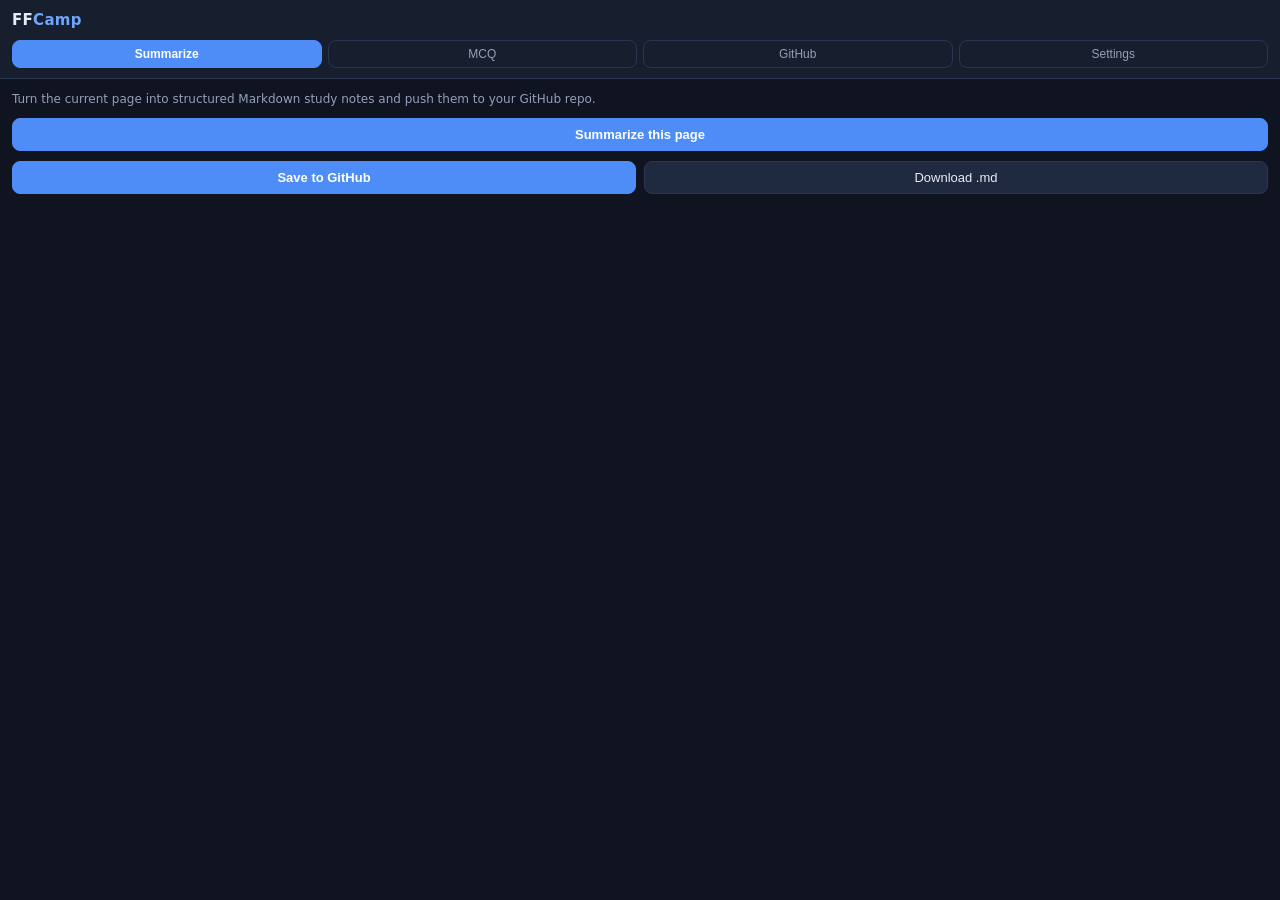
<file: sidepanel.html>
<!DOCTYPE html>
<html lang="en">
<head>
  <meta charset="utf-8" />
  <meta name="viewport" content="width=device-width, initial-scale=1" />
  <title>FFCamp AI</title>
  <link rel="stylesheet" href="sidepanel.css" />
</head>
<body>
  <header>
    <div class="logo">FF<span>Camp</span></div>
    <nav>
      <button class="tab active" data-tab="summarize">Summarize</button>
      <button class="tab" data-tab="mcq">MCQ</button>
      <button class="tab" data-tab="github">GitHub</button>
      <button class="tab" data-tab="settings">Settings</button>
    </nav>
  </header>

  <main>
    <!-- ============ SUMMARIZE ============ -->
    <section id="tab-summarize" class="panel active">
      <p class="hint">
        Turn the current page into structured Markdown study notes and push them
        to your GitHub repo.
      </p>
      <div class="row">
        <button id="btn-summarize" class="btn primary wide">Summarize this page</button>
      </div>
      <div id="sum-status" class="status" hidden></div>
      <pre id="md-preview" class="preview" hidden></pre>
      <div id="sum-actions" class="row gap" hidden>
        <button id="btn-github" class="btn primary grow">Save to GitHub</button>
        <button id="btn-download" class="btn grow">Download .md</button>
      </div>
    </section>

    <!-- ============ MCQ ============ -->
    <section id="tab-mcq" class="panel">
      <div class="row gap">
        <button id="btn-autosolve" class="btn primary grow">
          Fetch MCQs &amp; answer
        </button>
        <button id="btn-next" class="btn">Next</button>
      </div>
      <p class="hint">Next presses “Check your answer”, then auto-clicks “Submit and go to next challenge” when it appears.</p>
      <p class="hint center">— or paste questions below —</p>
      <textarea
        id="mcq-input"
        rows="8"
        placeholder="1. What is the capital of France?
A) Berlin
B) Paris
C) Rome
D) Madrid

2. Which data structure uses FIFO order? ..."
      ></textarea>
      <div class="row">
        <button id="btn-solve" class="btn primary wide">Solve</button>
      </div>
      <div id="mcq-status" class="status" hidden></div>
      <div id="mcq-results"></div>
    </section>

    <!-- ============ GITHUB ============ -->
    <section id="tab-github" class="panel">
      <h3>GitHub</h3>
      <label>Token (Contents: Read &amp; Write)
        <input id="set-gh-token" type="password" autocomplete="off" placeholder="ghp_ / github_pat_ / gho_" />
      </label>
      <label>Repo (owner/name)
        <input id="set-repo" autocomplete="off" placeholder="jamestheogcoder/ffcamp_extension" />
      </label>
      <label>Branch
        <input id="set-branch" autocomplete="off" placeholder="main" />
      </label>
      <label>Folder in repo (leave as docs/summaries)
        <input id="set-folder" autocomplete="off" placeholder="docs/summaries" />
      </label>
      <div class="row">
        <button id="btn-save-github" class="btn primary wide">Save GitHub settings</button>
      </div>
      <span id="gh-status" class="status" hidden></span>
    </section>

    <!-- ============ SETTINGS ============ -->
    <section id="tab-settings" class="panel">
      <h3>AI Accounts — raced in parallel ⚡</h3>
      <span id="settings-status" class="status" hidden></span>
      <p class="hint">Click an account to configure it. Checkboxes decide who races.</p>
      <div id="acct-list"></div>
      <div class="row">
        <button id="b-acct-add" class="btn wide">+ Add account</button>
      </div>

      <div id="provider-editor" hidden>
        <h3>Add / edit account</h3>
        <label>Account name
          <input id="set-acct-name" autocomplete="off" placeholder="e.g. my openrouter key" />
        </label>
        <div class="ptabs">
          <button class="ptab active" data-cat="openai">OpenAI-Compatible</button>
          <button class="ptab" data-cat="anthropic">Anthropic-Compatible</button>
        </div>
        <label>Preset / endpoint
          <select id="set-base-select"></select>
        </label>
        <label>Base URL
          <input id="set-base" autocomplete="off" placeholder="https://.../v1" />
        </label>
        <label>API key
          <input id="set-prov-key" type="password" autocomplete="off" placeholder="paste your key" />
        </label>
        <label>Model
          <input id="set-model" autocomplete="off" list="" placeholder="provider/model-id" />
        </label>
        <div class="row gap">
          <button id="btn-live-test" class="btn wide">⚡ Live test</button>
          <button id="btn-save-acct" class="btn primary wide">Save account</button>
        </div>
        <div id="live-log" class="console" hidden></div>
      </div>
    </section>
  </main>

  <script src="sidepanel.js"></script>
</body>
</html>
</file>
<file: sidepanel.css>
:root {
  --bg: #0f1420;
  --bg-2: #171e2e;
  --bg-3: #1f2940;
  --border: #2a3550;
  --text: #e7ecf5;
  --muted: #93a0b8;
  --accent: #4e8df7;
  --accent-2: #6ea6ff;
  --ok: #4ade80;
  --err: #f87171;
}

* { box-sizing: border-box; margin: 0; padding: 0; }

body {
  font: 13px/1.45 system-ui, -apple-system, "Segoe UI", sans-serif;
  background: var(--bg);
  color: var(--text);
  min-width: 320px;
}

/* ---------- header ---------- */
header {
  padding: 10px 12px;
  background: var(--bg-2);
  border-bottom: 1px solid var(--border);
}
.logo {
  font-size: 15px;
  font-weight: 700;
  letter-spacing: .3px;
  margin-bottom: 8px;
}
.logo span { color: var(--accent-2); }
nav { display: flex; gap: 6px; }
.tab {
  flex: 1;
  padding: 6px 4px;
  background: transparent;
  color: var(--muted);
  border: 1px solid var(--border);
  border-radius: 8px;
  cursor: pointer;
  font-size: 12px;
}
.tab:hover { color: var(--text); border-color: var(--accent); }
.tab.active {
  background: var(--accent);
  border-color: var(--accent);
  color: #fff;
  font-weight: 600;
}

/* ---------- layout ---------- */
main { padding: 12px; }
.panel { display: none; }
.panel.active { display: block; }

.hint { color: var(--muted); font-size: 12px; margin-bottom: 10px; }
.hint.center { text-align: center; margin-top: 10px; }

h3 {
  font-size: 12px;
  text-transform: uppercase;
  letter-spacing: .8px;
  color: var(--accent-2);
  margin: 14px 0 6px;
}
h3:first-of-type { margin-top: 0; }

.ptabs { display: flex; gap: 6px; margin-bottom: 8px; }

#acct-list { display: flex; flex-direction: column; gap: 5px; margin-bottom: 4px; }
.acct {
  display: flex; align-items: center; gap: 7px; padding: 6px 9px;
  background: var(--bg-2); border: 1px solid var(--border); border-radius: 8px;
  font-size: 12px; cursor: pointer;
}
.acct:hover { border-color: var(--accent); }
.acct.active { border-color: var(--accent); box-shadow: inset 2px 0 0 var(--accent); }
.acct.off { opacity: .45; }
.acct-name { flex: 1; overflow: hidden; text-overflow: ellipsis; white-space: nowrap; }
.abtn { background: none; border: none; color: var(--muted); cursor: pointer; font-size: 12px; padding: 1px 3px; }
.abtn:hover { color: var(--text); }

.console {
  margin-top: 8px; max-height: 170px; overflow-y: auto;
  background: #0a0e18; border: 1px solid var(--border); border-radius: 8px;
  padding: 8px 10px; font: 11px/1.6 ui-monospace, "SF Mono", Menlo, monospace;
  color: var(--muted); white-space: pre-wrap; word-break: break-word;
}
.console .ok { color: #4ade80; }
.console .err { color: #f87171; }
.console .info { color: #93c5fd; }
.ptab {
  flex: 1; padding: 6px 4px; background: transparent; color: var(--muted);
  border: 1px solid var(--border); border-radius: 8px; cursor: pointer; font-size: 11.5px;
}
.ptab:hover { color: var(--text); border-color: var(--accent); }
.ptab.active { background: var(--accent); border-color: var(--accent); color: #fff; font-weight: 600; }

select {
  width: 100%; padding: 8px 10px; background: var(--bg-2); color: var(--text);
  border: 1px solid var(--border); border-radius: 8px; font: inherit; outline: none;
}
select:focus { border-color: var(--accent); }

.row { display: flex; margin-top: 10px; }
.row.gap { gap: 8px; }
.grow { flex: 1; }
.wide { width: 100%; }

/* ---------- controls ---------- */
.btn {
  padding: 8px 12px;
  background: var(--bg-3);
  color: var(--text);
  border: 1px solid var(--border);
  border-radius: 8px;
  cursor: pointer;
  font-size: 13px;
}
.btn:hover { border-color: var(--accent); }
.btn.primary {
  background: var(--accent);
  border-color: var(--accent);
  color: #fff;
  font-weight: 600;
}
.btn.primary:hover { background: var(--accent-2); }
.btn:disabled { opacity: .5; cursor: not-allowed; }

textarea,
input {
  width: 100%;
  padding: 8px 10px;
  background: var(--bg-2);
  border: 1px solid var(--border);
  border-radius: 8px;
  color: var(--text);
  font: inherit;
  resize: vertical;
}
textarea:focus,
input:focus { outline: none; border-color: var(--accent); }

label {
  display: block;
  color: var(--muted);
  font-size: 12px;
  margin: 8px 0 2px;
}
label input { margin-top: 3px; }

/* ---------- status / preview / results ---------- */
.status {
  margin-top: 10px;
  padding: 8px 10px;
  border-radius: 8px;
  background: var(--bg-2);
  border: 1px solid var(--border);
  color: var(--muted);
  font-size: 12px;
  word-break: break-word;
}
.status.ok { border-color: var(--ok); color: var(--ok); }
.status.err { border-color: var(--err); color: var(--err); }

.preview {
  margin-top: 10px;
  max-height: 300px;
  overflow: auto;
  white-space: pre-wrap;
  word-break: break-word;
  background: var(--bg-2);
  border: 1px solid var(--border);
  border-radius: 8px;
  padding: 10px;
  font: 11.5px/1.5 ui-monospace, "SF Mono", Menlo, monospace;
  color: var(--text);
}

.card {
  margin-top: 10px;
  padding: 10px;
  background: var(--bg-2);
  border: 1px solid var(--border);
  border-radius: 10px;
}
.card .q { font-weight: 600; margin-bottom: 6px; }
.badge {
  display: inline-block;
  min-width: 22px;
  text-align: center;
  padding: 2px 7px;
  margin-bottom: 6px;
  border-radius: 999px;
  background: var(--ok);
  color: #052e16;
  font-weight: 700;
  font-size: 12px;
}
.card .why { color: var(--muted); font-size: 12px; white-space: pre-wrap; }
.raw {
  margin-top: 10px;
  white-space: pre-wrap;
  word-break: break-word;
  background: var(--bg-2);
  border: 1px solid var(--border);
  border-radius: 8px;
  padding: 10px;
  font: 11.5px/1.5 ui-monospace, Menlo, monospace;
}
</file>
